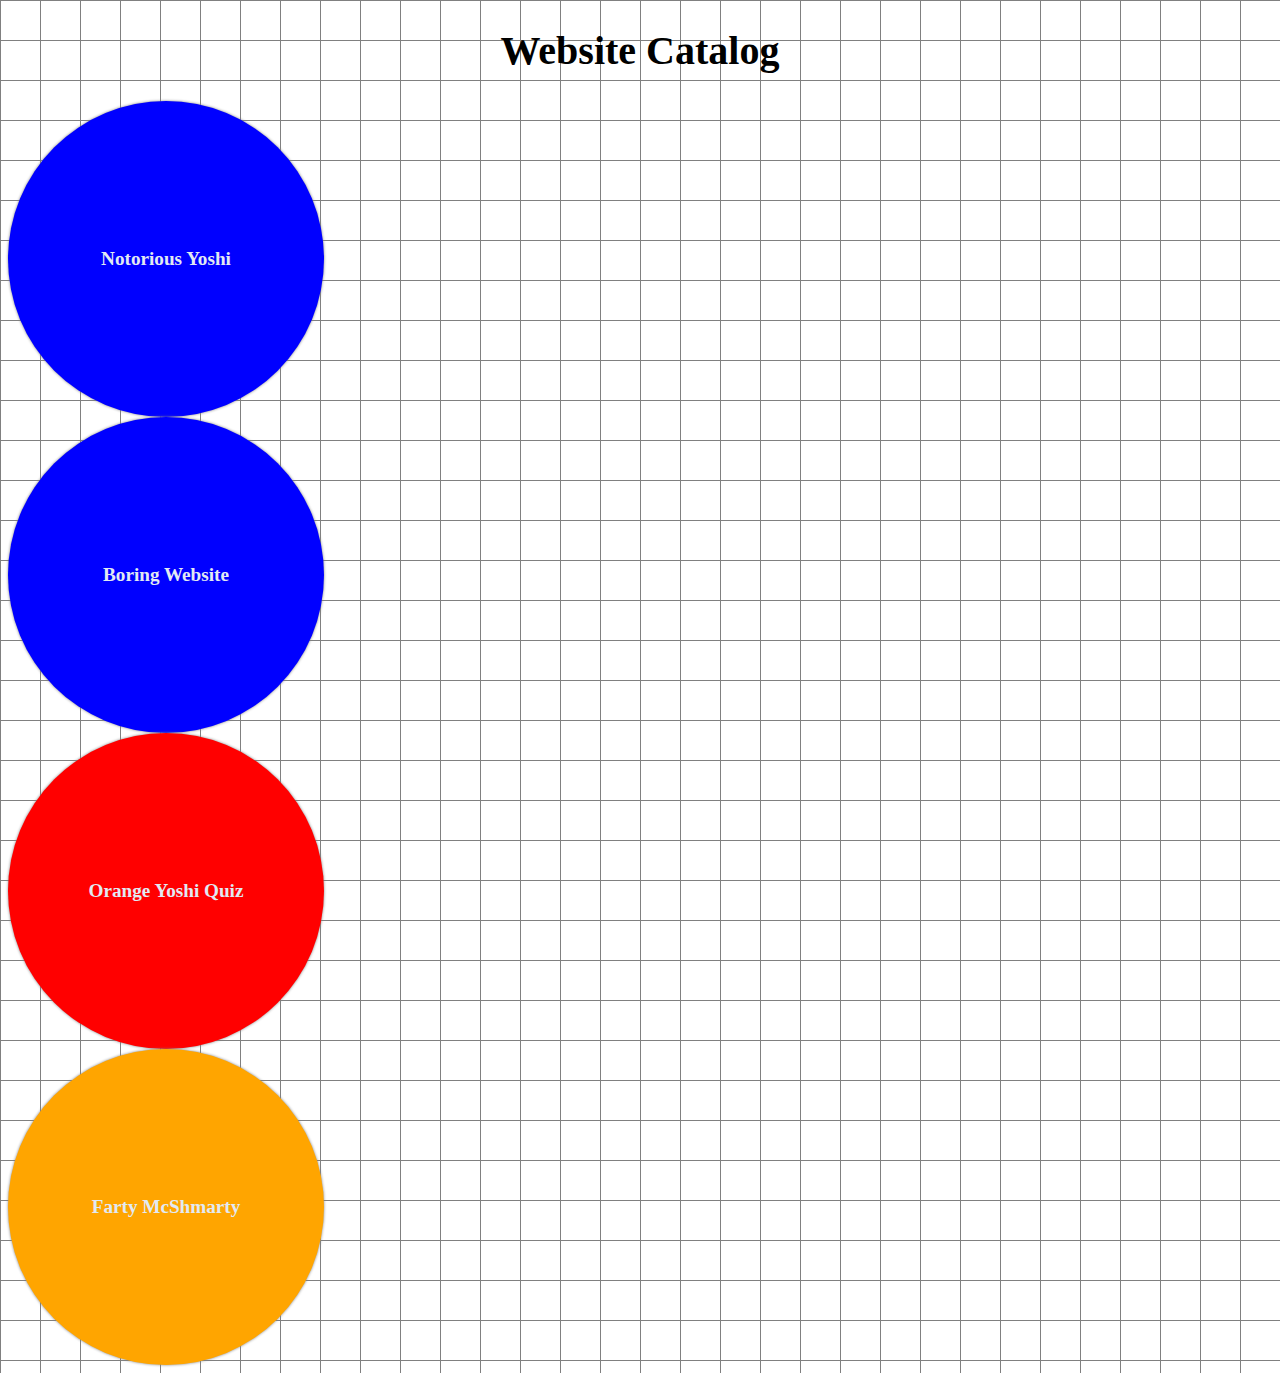
<file: index.html>
<!DOCTYPE html>
<html>
  <head>
    <title>Website Catalog</title>
    <meta name="viewport" content="width=device-width,initial-scale=1.0" />
    <meta charset="utf-8" />
    <link rel="stylesheet" href="Final.css" />
  </head>

  <body>
<h1> Website Catalog </h1>
    <div class="round-button"><div class="round-button-circle-blue">
      <a href="Notorious Yoshi.html" class="round-button">Notorious Yoshi</a></div></div>

      <div class="round-button"><div class="round-button-circle-blue">
        <a href="Boring.html" class="round-button">Boring Website</a></div></div>


      <div class="round-button"><div class="round-button-circle-red">
        <a href="Quiz 1.html" class="round-button">Orange Yoshi Quiz</a></div></div>

        <div class="round-button"><div class="round-button-circle-orange">
          <a href="Fart.html" class="round-button">Farty McShmarty</a></div></div>



  </body>
</html>
</file>
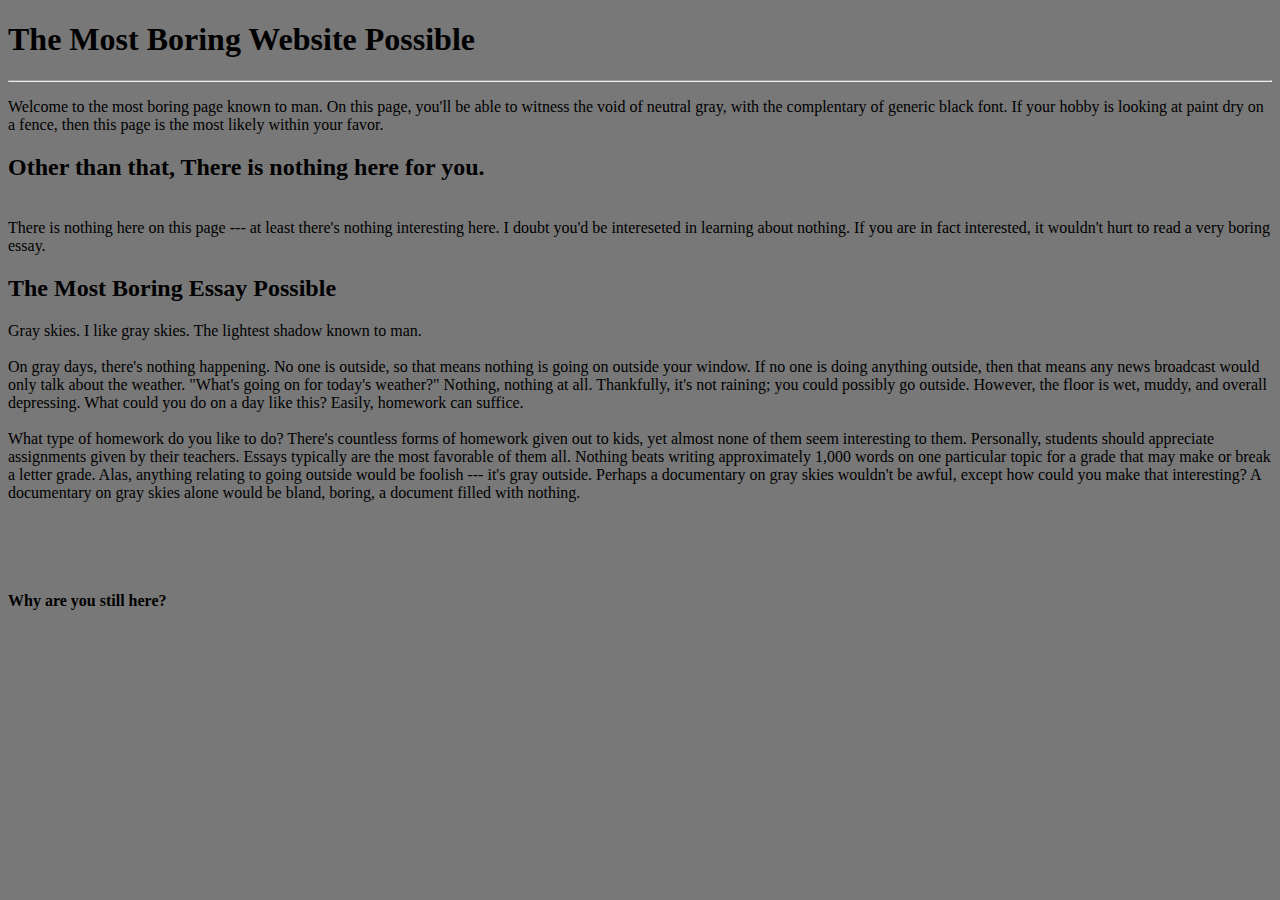
<file: Boring.html>
<!DOCTYPE html>
<html>
<BODY BGCOLOR="#787878">
  <head>
    <title>The Most Boring Website Possible</title>
    <meta name="viewport" content="width=device-width,initial-scale=1.0" />
    <meta charset="utf-8"/>
<h1> The Most Boring Website Possible </h1>
<hr>

<p> Welcome to the most boring page known to man.
  On this page, you'll be able to witness the void of neutral gray,
  with the complentary of generic black font. If your hobby is looking
  at paint dry on a fence, then this page is the most likely within your
  favor.
  <h2>Other than that, There is nothing here for you.</h2>
<br>
<embed>There is nothing here on this page --- at least there's nothing
  interesting here. I doubt you'd be intereseted in learning about nothing.
  If you are in fact interested, it wouldn't hurt to read a very boring essay.

<h2>The Most Boring Essay Possible</h2>
Gray skies. I like gray skies. The lightest shadow known to man.<br><br>
On gray days, there's nothing happening. No one is outside, so that means
nothing is going on outside your window. If no one is doing anything outside,
then that means any news broadcast would only talk about the weather.
"What's going on for today's weather?" Nothing, nothing at all. Thankfully,
it's not raining; you could possibly go outside. However, the floor is wet,
muddy, and overall depressing. What could you do on a day like this? Easily,
homework can suffice.<br><br>
What type of homework do you like to do? There's countless forms of homework
given out to kids, yet almost none of them seem interesting to them. Personally,
students should appreciate assignments given by their teachers. Essays typically
are the most favorable of them all. Nothing beats writing approximately 1,000
words on one particular topic for a grade that may make or break a letter grade.
Alas, anything relating to going outside would be foolish --- it's gray outside.
Perhaps a documentary on gray skies wouldn't be awful, except how could you make
that interesting? A documentary on gray skies alone would be bland, boring, a
document filled with nothing.
<br><br><br><br><br><br>
<strong>Why are you still here?</strong></p>
</html>
</file>
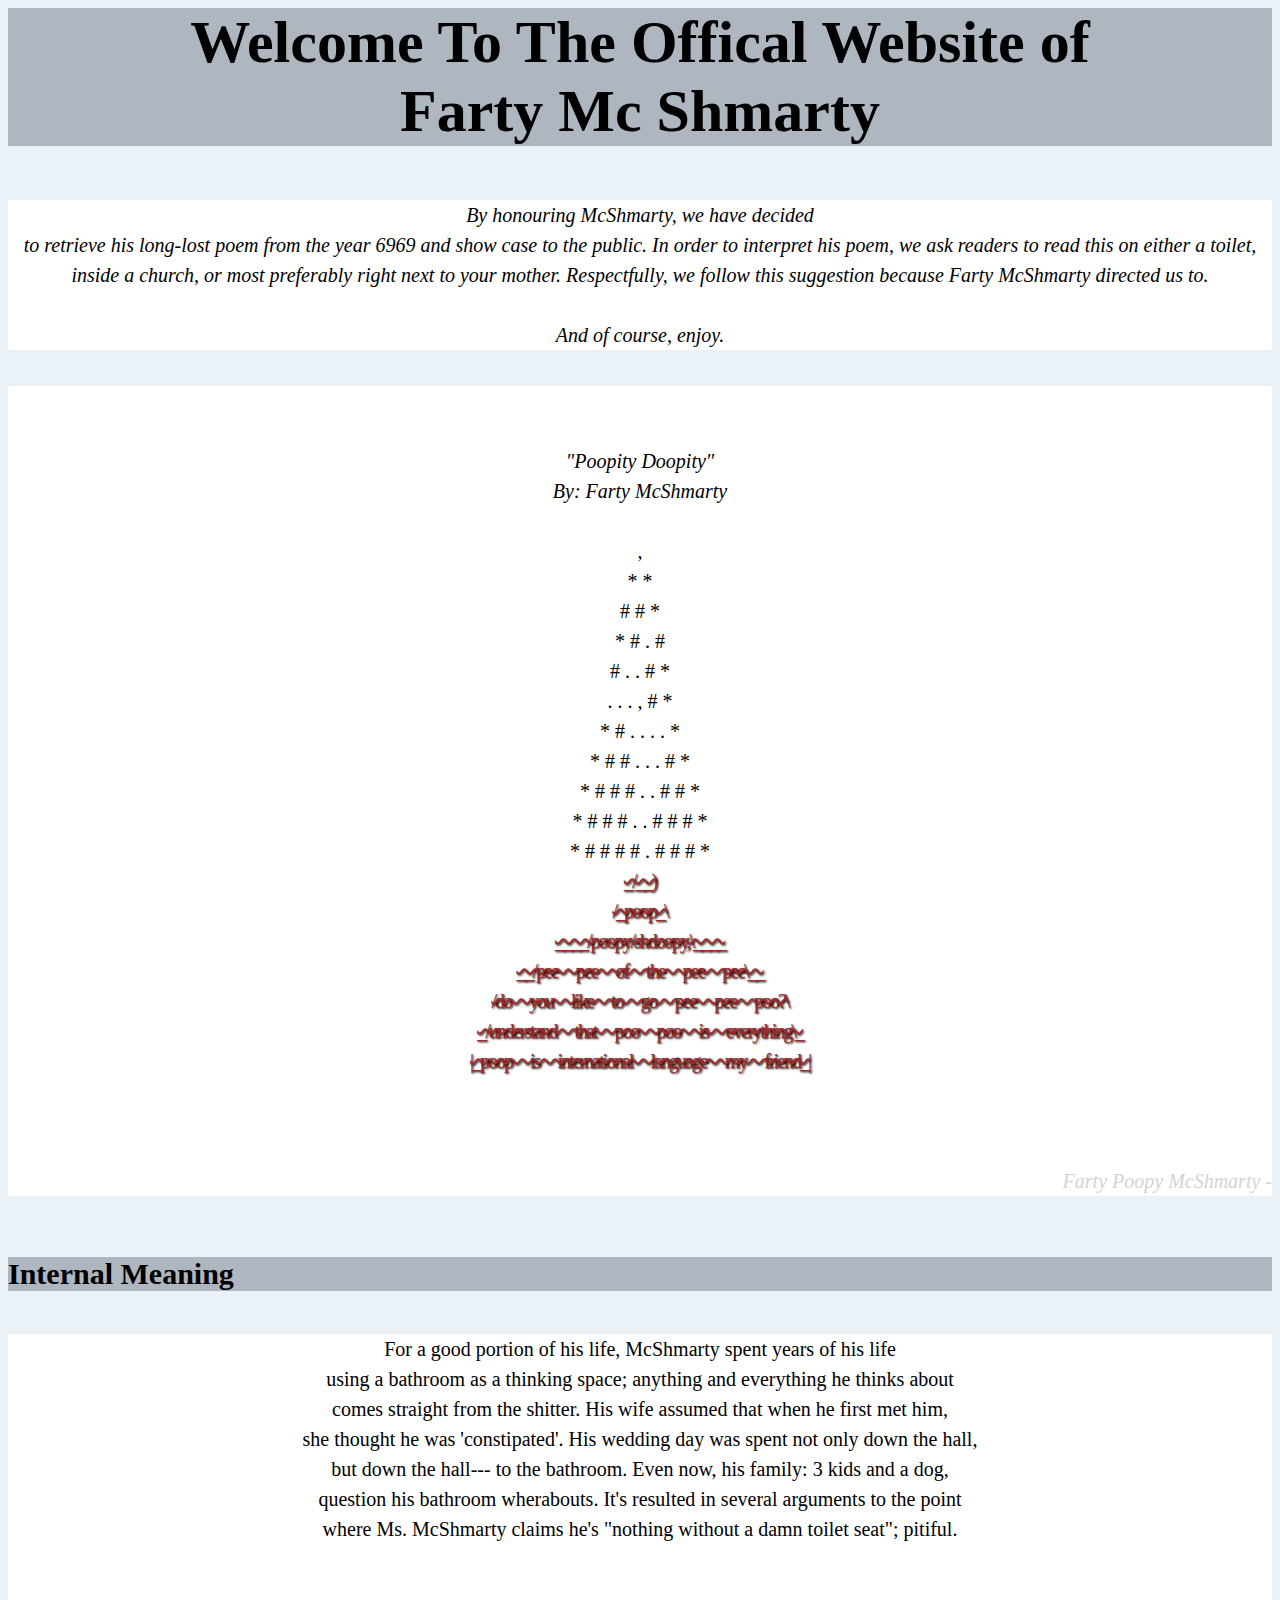
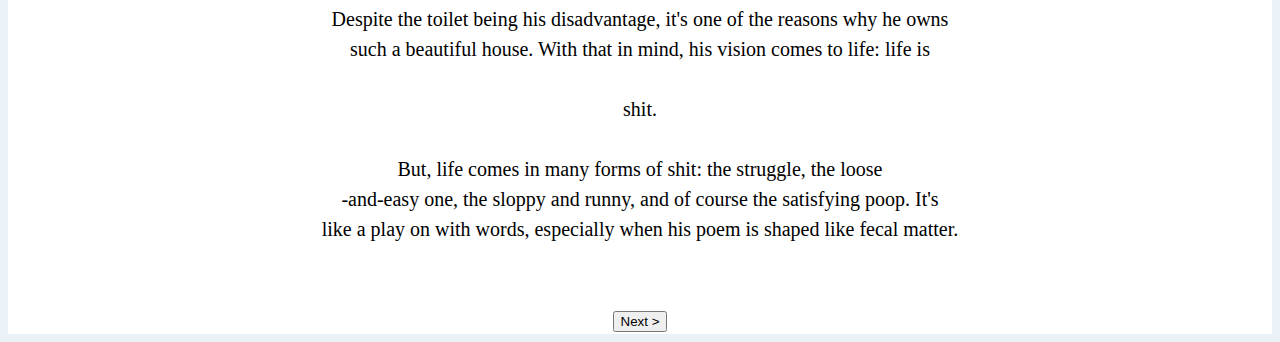
<file: Fart.html>
<!DOCTYPE html>
<html>
  <head>
    <title>Poopity Doopity</title>
    <BODY BGCOLOR="#EAF2F8">
    <meta name="viewport" content="width=device-width,initial-scale=1.0" />
    <meta charset="utf-8" />
    <link rel="stylesheet" href="Farty.css" />
  </head>

<h1 class="background-color2">Welcome To The Offical Website of <br>
Farty Mc Shmarty</h1>
<br><br><br>
  <body>

    <p class="italic">By honouring McShmarty, we have decided<br>
       to retrieve his long-lost poem from the year 6969 and show
        case to the public. In order to interpret his poem, we ask
        readers to read this on either a toilet, inside a church, or
         most preferably right next to your mother. Respectfully, we follow
this suggestion because Farty McShmarty directed us to. <br><br>
And of course, enjoy.</p>
<br><br>
</body>

<body>
<p class="italic"><br><br>"Poopity Doopity"<br>
  By: Farty McShmarty <br><br>

<p> ,<br>
   ㅤ* *<br>
   # # *<br>
* # . #ㅤ<br>
 # . . # *<br>
ㅤ. . . , # *<br>
* # . . . . *<br>
* # # . . . # *ㅤ<br>
* # # # . . # # *<br>
ㅤ* # # # . . # # # *<br>
* # # # # . # # # *
<p class="poem">
  _/__)<br>
  /_poop_\<br>
____/poopy/shdoopy,\____<br>
__/pee pee  of the pee pee\__<br>
/do you like to go pee pee poo?\<br>
_/understand that poo poo is everything\_<br>
|_poop is international language my friend_|
<br>
<br>
</p>
  </body>

  <p class="publish"><br><br> Farty Poopy McShmarty - </p>
  <br><br>
  <h2 class="background-color2"> Internal Meaning</h2>
  <br>
  <p> For a good portion of his life, McShmarty spent years of his life<br>
    using a bathroom as a thinking space; anything and everything he thinks about<br>
    comes straight from the shitter. His wife assumed that when he first met him,<br>
    she thought he was 'constipated'. His wedding day was spent not only down the hall,<br>
    but down the hall--- to the bathroom. Even now, his family: 3 kids and a dog,<br>
    question his bathroom wherabouts. It's resulted in several arguments to the point<br>
    where Ms. McShmarty claims he's "nothing without a damn toilet seat"; pitiful.<br>
    <br><br>
Despite the toilet being his disadvantage, it's one of the reasons why he owns<br>
such a beautiful house. With that in mind, his vision comes to life: life is<br><br>
  shit.
  <br><br>
  But, life comes in many forms of shit: the struggle, the loose<br>
  -and-easy one, the sloppy and runny, and of course the satisfying poop. It's<br>
  like a play on with words, especially when his poem is shaped like fecal matter.
  <br><br><br>


    <input type="button" name="b2" value="Next >" onclick="location.href='Fart 2.html'">

</html>
</file>
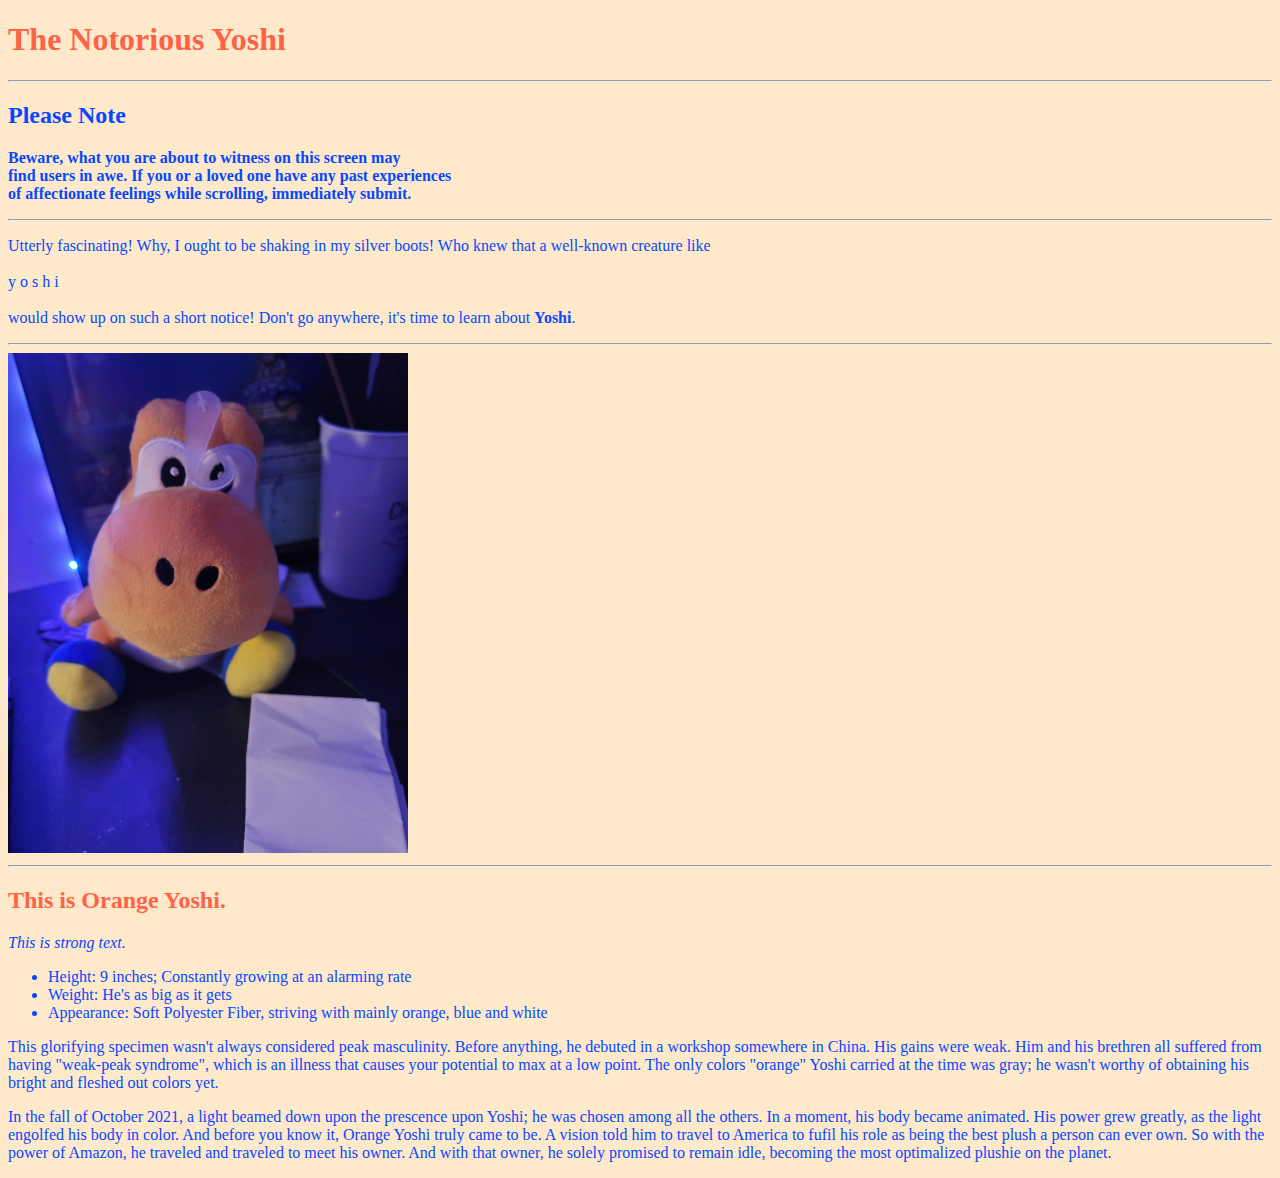
<file: Notorious Yoshi.html>
<!DOCTYPE html>
<html>
<BODY BGCOLOR="#FFE9CB">
  <head>
    <title>The Birth of Yoshi</title>
    <meta name="viewport" content="width=device-width,initial-scale=1.0" />
    <meta charset="utf-8"/>
  </head>
  <body>
    <BODY TEXT="#0648FF">
    <h1 style="color:Tomato;">The Notorious Yoshi</h1>
    <hr>
    <h2>Please Note</h2>
    <p>
        <strong> Beware, what you are about to witness on this screen may<br>
        find users in awe. If you or a loved one have any past experiences<br>
        of affectionate feelings while scrolling,
        immediately submit. </strong> </p>
      <hr>
    <p>
      Utterly fascinating! Why, I ought to be shaking in my silver boots! Who knew that a well-known creature like
      <br><br>y&nbsp;o&nbsp;s&nbsp;h&nbsp;i<br><br>
      would show up on such a short notice! Don't go anywhere,
       it's time to learn about <strong>Yoshi</strong>.
    </p>

    <hr>

    <img src="20221007_214535.jpg"
    width="400"
     height="500" />

     <hr>

    <p><h2 style="color:Tomato;">This is Orange Yoshi.</h2></p>
    <p><em>This is strong text.</em></p>

    <ul>
      <li>Height: 9 inches; Constantly growing at an alarming rate</li>
      <li>Weight: He's as big as it gets</li>
      <li>Appearance: Soft Polyester Fiber, striving with mainly orange,
        blue and white </li>
    </ul>

    <p> This glorifying specimen wasn't always considered peak masculinity.
    Before anything, he debuted in a workshop somewhere in China. His gains
  were weak. Him and his brethren all suffered from having "weak-peak syndrome",
 which is an illness that causes your potential to max at a low point. The only
colors "orange" Yoshi carried at the time was gray; he wasn't worthy of obtaining
his bright and fleshed out colors yet. </p>
<p> In the fall of October 2021, a light beamed down upon the prescence upon
  Yoshi; he was chosen among all the others. In a moment, his body became
  animated. His power grew greatly, as the light engolfed his body in color.
  And before you know it, Orange Yoshi truly came to be. A vision told him to
  travel to America to fufil his role as being the best plush a person can ever
  own. So with the power of Amazon, he traveled and traveled to meet his owner.
  And with that owner, he solely promised to remain idle, becoming the most optimalized
  plushie on the planet.
</thead>


</html>
</file>
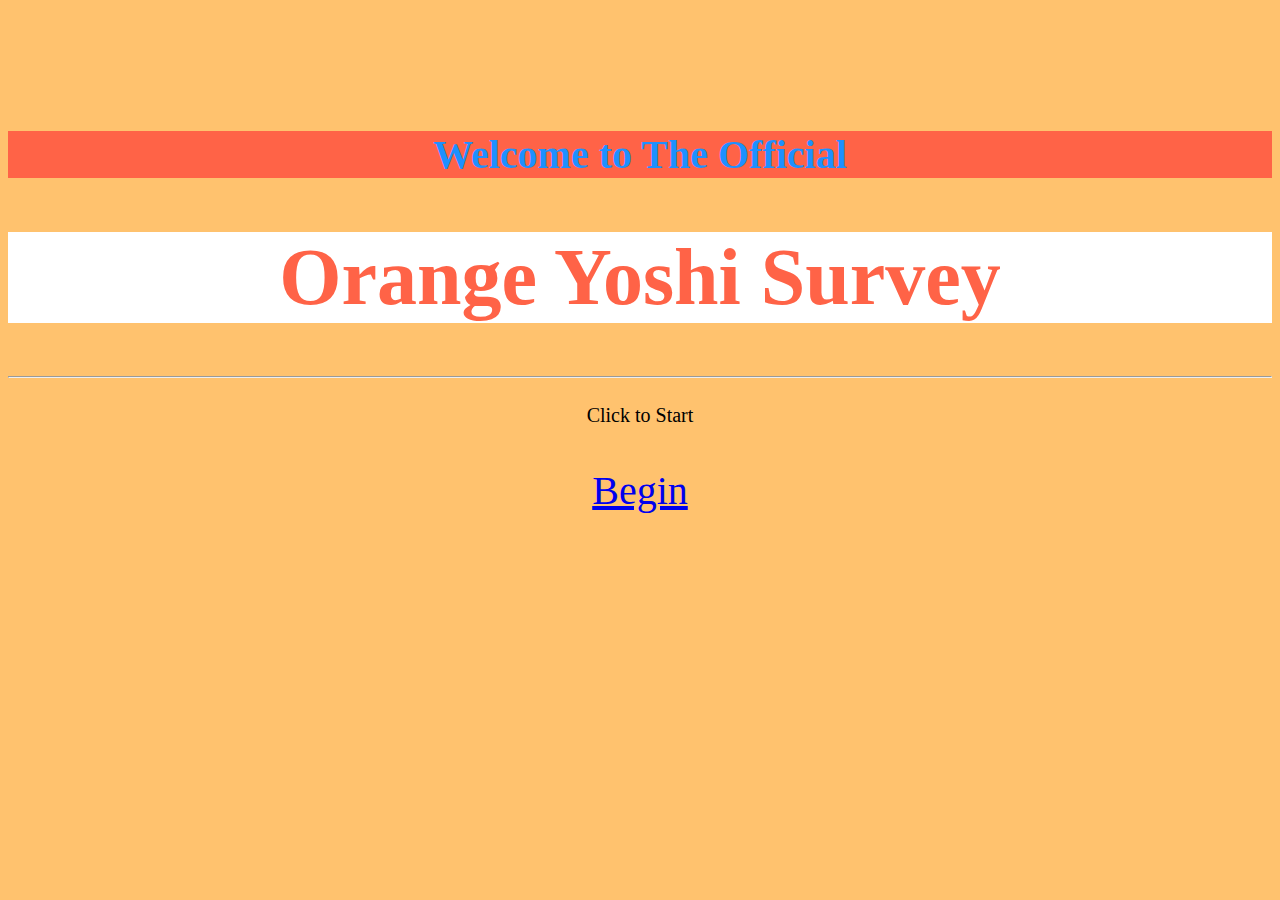
<file: Quiz 1.html>
<!DOCTYPE html>
<html>
<br><br><br><br><br>
<head>
<BODY BGCOLOR="#FFC26E">
<title>The Official Orange Yoshi Survey</title>
<meta name="viewport" content="width=device-width,initial-scale=1.0" />
<meta charset="utf-8"/>
</head>

<head>
<style>
h2 {text-align: center;font-size: 40px}
h1 {text-align: center;font-size: 80px}
div {text-align: center;font-size: 20px}
</style>
</head>
<body>

<h2 style="color:DodgerBlue;
background-color:rgb(255, 99, 71);">Welcome to The Official</h2>
<h1 style= "background-color:#FFFFFF;
color:rgb(255, 99, 71);">Orange Yoshi Survey</h1>

<hr>
<br>
<div>Click to Start</div>
<style>
p {text-align: center;font-size: 40px}
</style>
<p><a href="Quiz 2.html">Begin</a></p>

</body>

</html>
</file>
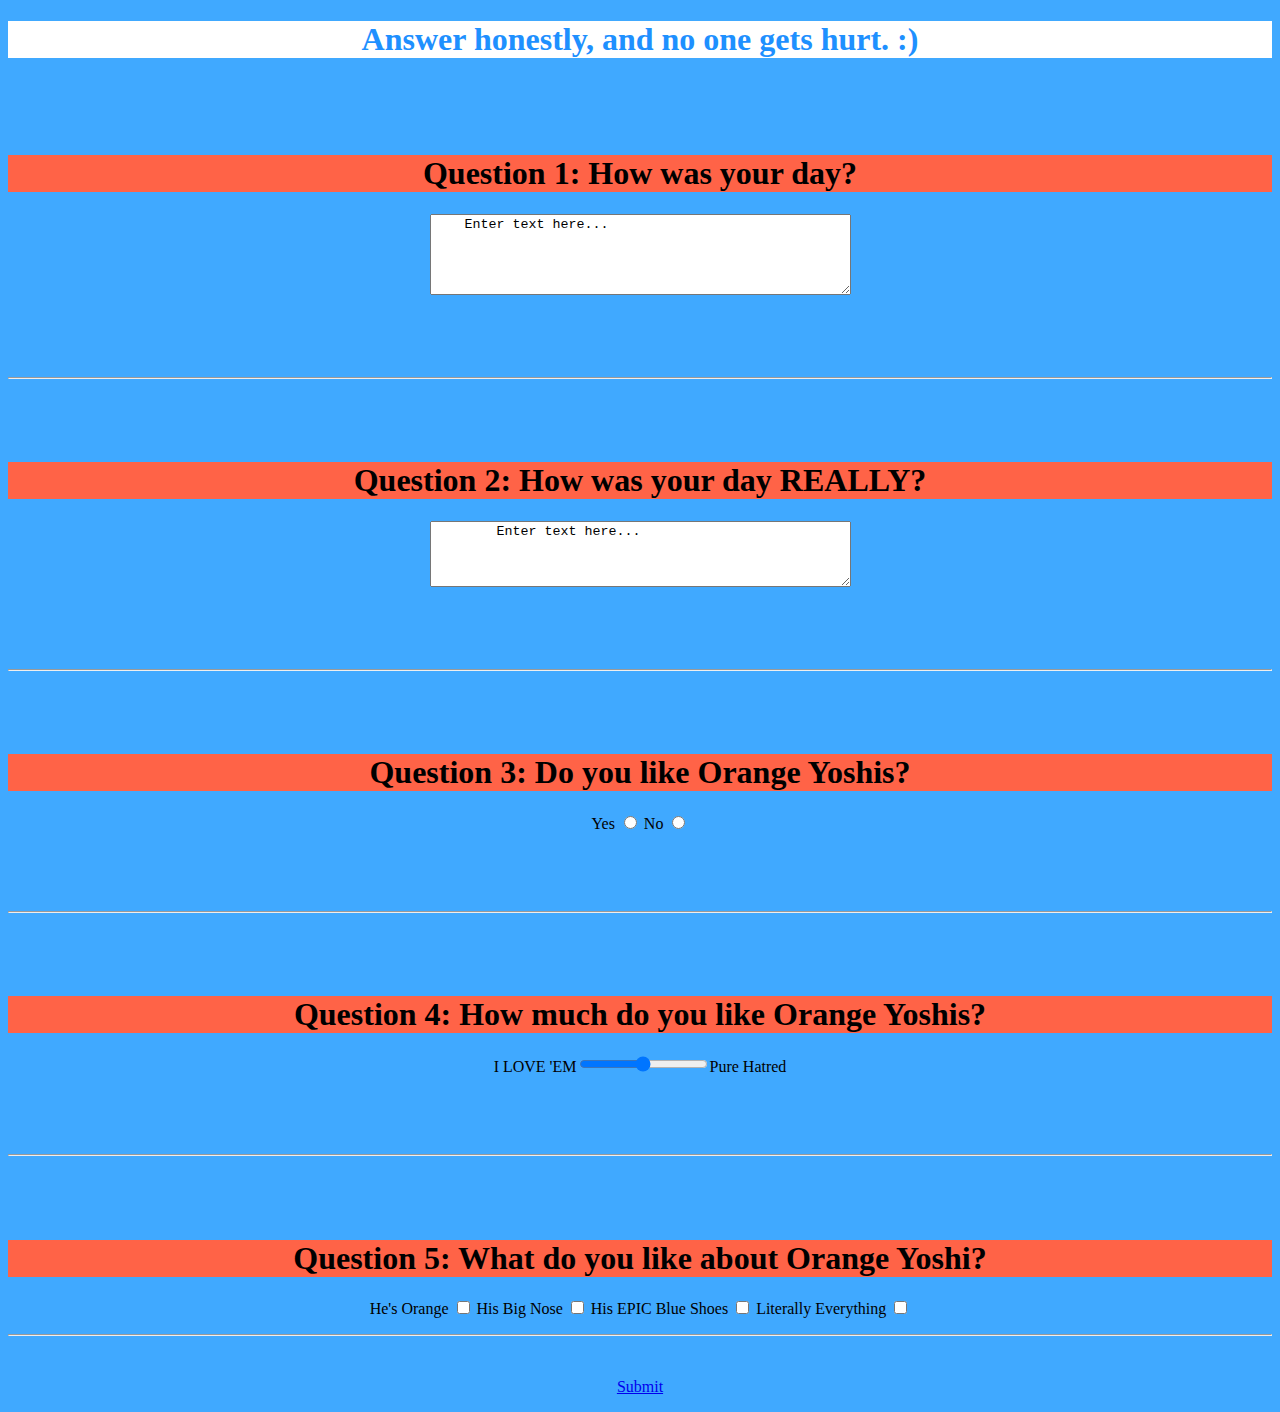
<file: Quiz 2.html>
<!DOCTYPE html>
<html>
<BODY BGCOLOR="#40A9FF">
  <title>The Official Orange Yoshi Survey</title>
<head>
  <meta name="viewport" content="width=device-width,initial-scale=1.0" />
  <meta charset="utf-8"/>
</head>
<style>
h1{text-align: center;}
</style>
<h1 style="color:DodgerBlue;
background-color:rgb(255, 255, 255);">Answer honestly, and no one gets hurt. :)</h1>

<br><br><br>

<h1 style="background-color:rgb(255, 99, 71)">Question 1: How was your day?</h1>
</body>

<p>

<style>
p{text-align: center;}
</style>
      <p>
        <textarea rows="5" cols="50" maxlength="50">
    Enter text here...</textarea>
    </p>
    <br><br><br>
<hr>
    <br><br><br>

    <h1 style="background-color:rgb(255, 99, 71)">Question 2: How was your day REALLY?</h1>
    </body>

    <p>

    <style>
    p{text-align: center;}
    </style>
          <p>
            <textarea rows="4" cols="50" maxlength="50">
        Enter text here...</textarea>
        </p>
        <br><br><br>
        <hr>
        <br><br><br>

        <h1 style="background-color:rgb(255, 99, 71)">Question 3: Do you like Orange Yoshis?</h1>

<p>
        <label for="yes">Yes</label>
        <input id="yes" name="radio" type="radio" value="yes" />
        <label for="no">No</label>
        <input id="no" name="radio" type="radio" value="no" />
</p>
<br><br><br>
<hr>
<br><br><br>

<h1 style="background-color:rgb(255, 99, 71)">Question 4: How much do you like Orange Yoshis?</h1>
<p>
<label for="range"></label>
I LOVE 'EM<input id="range" name="range" type="range" />Pure Hatred
</p>
<br><br><br>
<hr>
<br><br><br>

<h1 style="background-color:rgb(255, 99, 71)">Question 5: What do you like about Orange Yoshi?</h1>
<p>
  <label for="He's Orange">He's Orange</label>
  <input id="He's Orange" name="checkbox" type="checkbox" value="yes" />
  <label for="His Big Nose">His Big Nose</label>
  <input id="His Big Nose" name="checkbox" type="checkbox" value="no" />
  <label for="His EPIC Blue Shoes">His EPIC Blue Shoes</label>
  <input id="His EPIC Blue Shoes" name="checkbox" type="checkbox" value="no" />
  <label for="Literally Everything">Literally Everything</label>
  <input id="Literally Everything" name="checkbox" type="checkbox" value="no" />

  <hr>
  <br>

  <p><a href="Quiz 3.html">Submit</a></p>
</file>
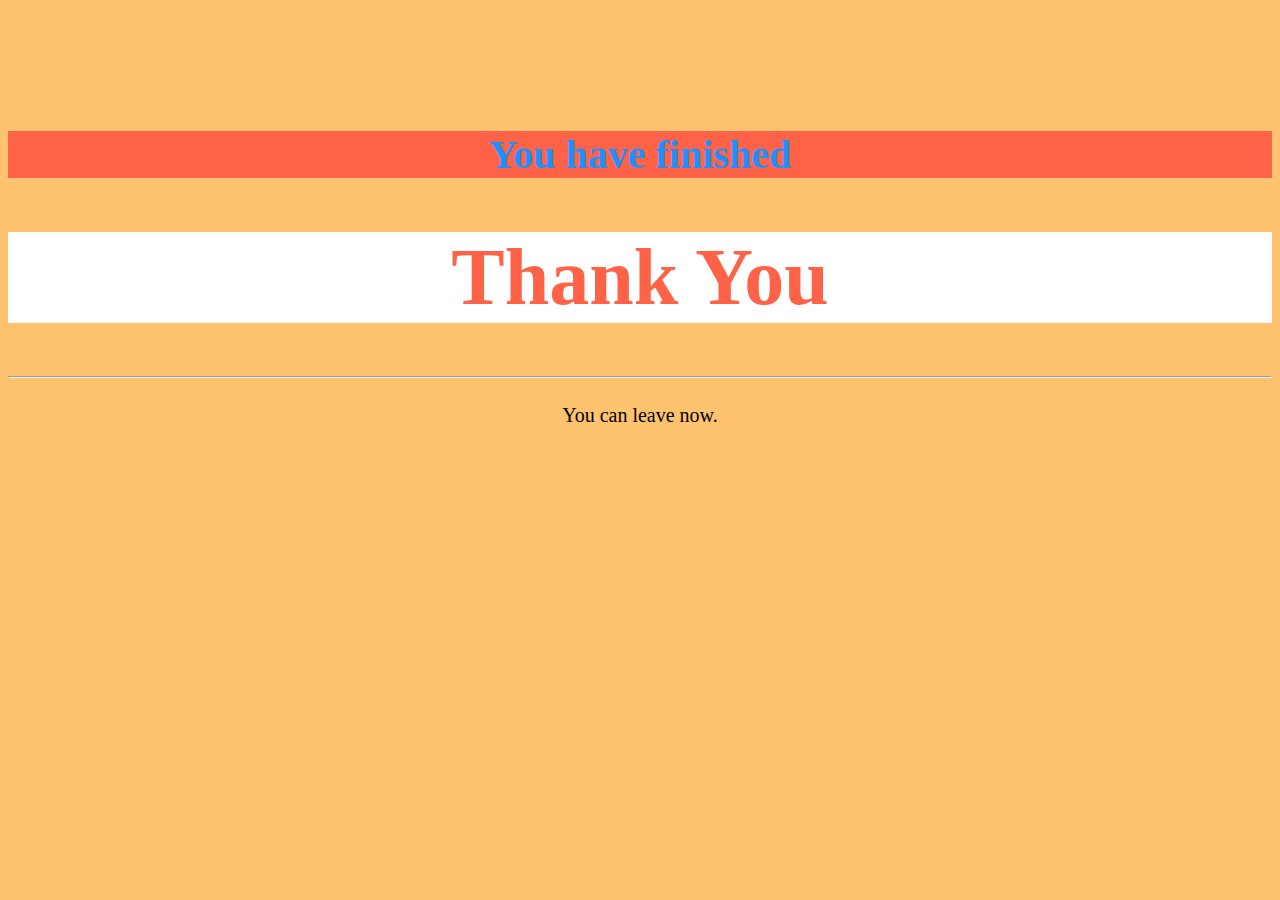
<file: Quiz 3.html>
<!DOCTYPE html>
<html>
<br><br><br><br><br>
<BODY BGCOLOR="#FFC26E">
<title>The Official Orange Yoshi Survey</title>

<head>
<style>
h2 {text-align: center;font-size: 40px}
h1 {text-align: center;font-size: 80px}
div {text-align: center;font-size: 20px}
</style>
</head>
<body>

<h2 style="color:DodgerBlue;
background-color:rgb(255, 99, 71);">You have finished</h2>
<h1 style= "background-color:#FFFFFF;
color:rgb(255, 99, 71);">Thank You</h1>
<hr>
<br>
<div>You can leave now.</div>



</body>
</file>
<file: Final.css>
body {
  background-size: 40px 40px;
  background-image:
    linear-gradient(to right, grey 1px, transparent 1px),
    linear-gradient(to bottom, grey 1px, transparent 1px);
}

h1{
  font-size: 40px;
  text-align: center;
}
body{
  text-align: center;
}
p {
  font-size: 20px;
  line-height: 1.5;
  text-align: center;
  margin: 0;
}
.round-button {
  width:25%;

}
.round-button-circle-blue {
  width: 100%;
  height:0;
  padding-bottom: 100%;
  border-radius: 50%;
  overflow:hidden;

  background: blue;
  box-shadow: 0 0 3px gray;
}
.round-button-circle-red {
  width: 100%;
  height:0;
  padding-bottom: 100%;
  border-radius: 50%;
  overflow:hidden;

  background: red;
  box-shadow: 0 0 3px gray;
}
.round-button-circle-orange {
  width: 100%;
  height:0;
  padding-bottom: 100%;
  border-radius: 50%;
  overflow:hidden;

  background: orange;
  box-shadow: 0 0 3px gray;
}
.round-button-circle-green {
  width: 100%;
  height:0;
  padding-bottom: 100%;
  border-radius: 50%;
  overflow:hidden;

  background: green;
  box-shadow: 0 0 3px gray;
}
.round-button-circle:hover {
  background:#30588e;
}
.round-button a {
  display:block;
  float:left;
  width:100%;
  padding-top:50%;
  padding-bottom:50%;
  line-height:1em;
  margin-top:-0.5em;

  text-align:center;
  color:#e2eaf3;
  font-family:Verdana;
  font-size:1.2em;
  font-weight:bold;
  text-decoration:none;
}
.sans-serif {
  font-family: Helvetica, Arial, sans-serif;
}

.cursive {
  font-family: cursive;
}

.fantasy {
  font-family: fantasy;
}

.monospace {
  font-family: monospace;
}

.italic {
  font-style: italic;
}

.capitalize {
  text-transform: capitalize;
}

.uppercase {
  text-transform: uppercase;
}

.bold {
  font-weight: bold;
}

.line-through {
  text-decoration: red wavy line-through;
}

.underline-overline {
  text-decoration: underline overline;
}

.dotted-underline {
  text-decoration: 3px dotted underline;
}

.word-spacing {
  word-spacing: 15px;
}

.letter-spacing {
  letter-spacing: -2px;
}

.color {
  color: ForestGreen;
}

.background-color {
  background-color: Yellow;
}

.solid-text-shadow {
  text-shadow: 3px 3px Black;
}

.soft-text-shadow {
  text-shadow: 1px 1px 2px HotPink, -2px -2px 4px Orange, 0px 0px 12px Blue;
}
</file>
<file: Farty.css>
h1{font-size: 60px;
text-align: center;
margin: 0;}

h2{font-size: 30px;
text-align: left;
font-w }

p {
  font-size: 20px;
  line-height: 1.5;
  text-align: center;
  margin: 0;
  background-color: white
}

.publish{
  text-align: right;
  font-style: italic;
  color: lightgray
}

.poem{
  color: brown;
  text-shadow: 1px 1px 2px Black;
  letter-spacing: -2px;
  font-family: cursive;
  word-spacing: 15px;
  text-decoration: brown wavy line-through;
}

.sans-serif {
  font-family: Helvetica, Arial, sans-serif;
}

.cursive {
  font-family: cursive;
}

.fantasy {
  font-family: fantasy;
}

.monospace {
  font-family: monospace;
}

.italic {
  font-style: italic;
}

.capitalize {
  text-transform: capitalize;
}

.uppercase {
  text-transform: uppercase;
}

.bold {
  font-weight: bold;
}

.line-through {
  text-decoration: red wavy line-through;
}

.underline-overline {
  text-decoration: underline overline;
}

.dotted-underline {
  text-decoration: 3px dotted underline;
}

.word-spacing {
  word-spacing: 15px;
}

.letter-spacing {
  letter-spacing: -2px;
}

.color {
  color: ForestGreen;
}

.background-color {
  background-color: Yellow;
}

.background-color2 {
  background-color: #AEB6BF
  }#AEB6BF

.solid-text-shadow {
  text-shadow: 3px 3px Black;
}

.soft-text-shadow {
  text-shadow: 1px 1px 2px HotPink, -2px -2px 4px Orange, 0px 0px 12px Blue;
}
</file>
